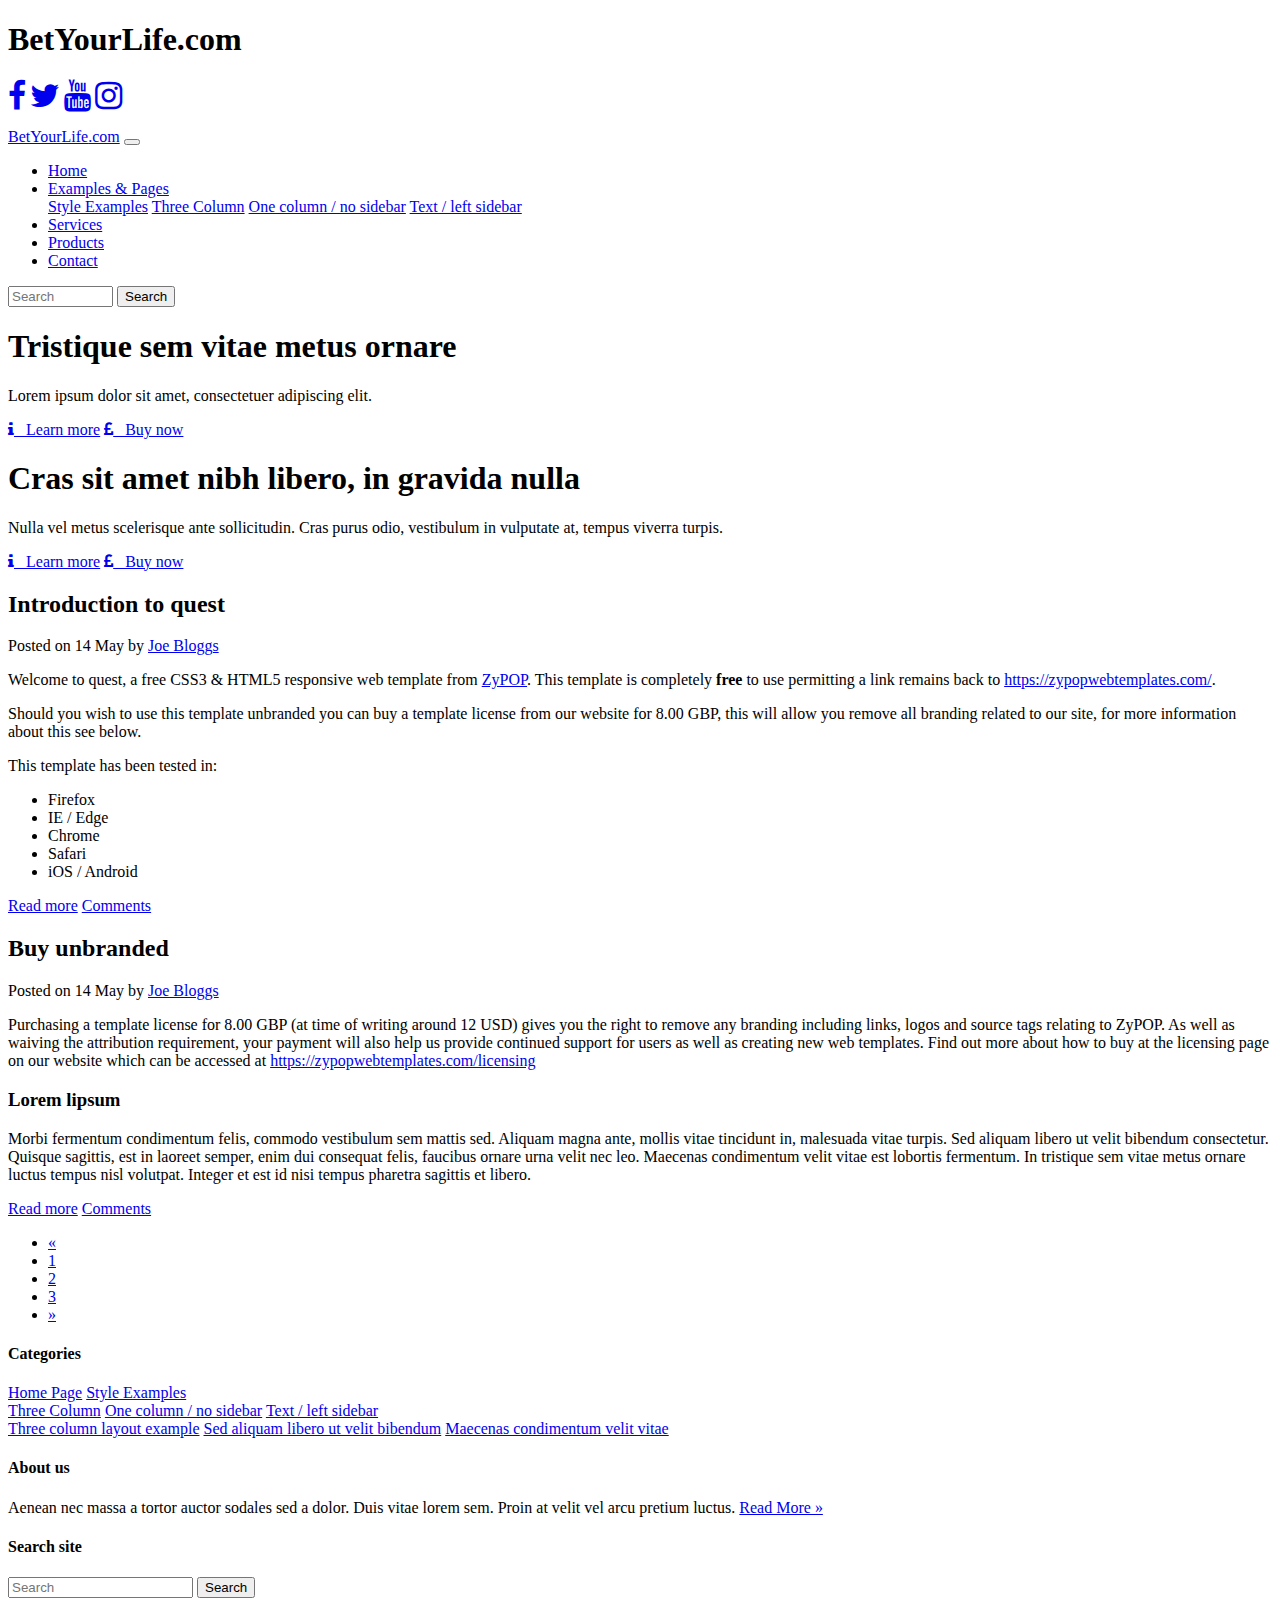
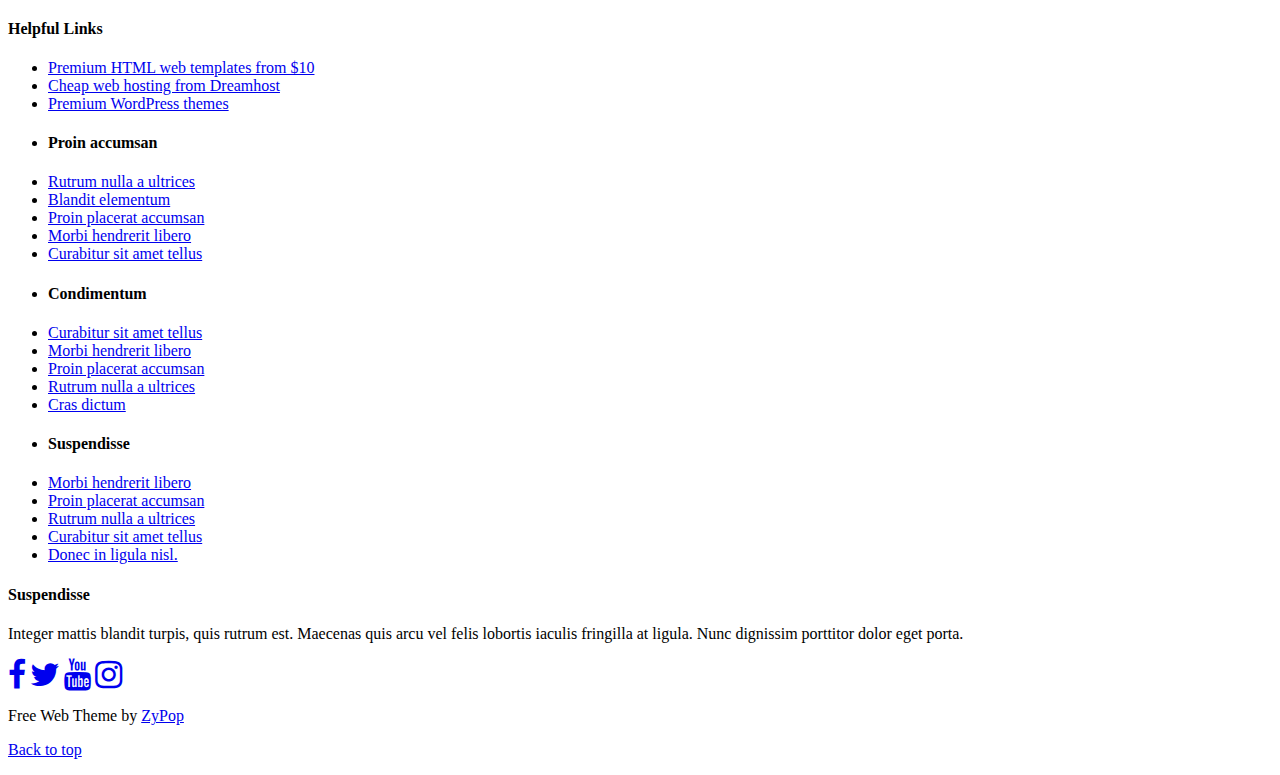
<file: final_project/src/main/resources/templates/layout/index.html>
<!doctype html>
<html xmlns:th="http://www.thymeleaf.org"
	xmlns:layout="http://www.ultraq.net.nz/web/thymeleaf/layout">

	<head>
        <title>MyCompany - ZyPop Web Templates</title>

        <meta charset="utf-8">
        <meta name="viewport" content="width=device-width, initial-scale=1, shrink-to-fit=no">


        <!-- Main CSS --> 
        <link rel="stylesheet" th:href="@{/mainLayout/css/style.css}">

        <!-- Font Awesome -->
        <link href="https://maxcdn.bootstrapcdn.com/font-awesome/4.7.0/css/font-awesome.min.css" rel="stylesheet">
    </head>
  
    <body>

        <div class="container body-wrap">
            <!-- Header -->
            <div class="header-wrap d-none d-md-block">
                <div class="container">
                    <div class="row">

                        <!-- Left header box -->
                        <header class="col-6 text-left">
                            <h1><span>BetYourLife</span>.com</h1>
                        </header>

                        <!-- Right header box -->
                        <div class="col-6 text-right">               
                            <p class="header-social-icons social-icons">
                                <a href="#"><i class="fa fa-facebook fa-2x"></i></a>
                                <a href="#"><i class="fa fa-twitter fa-2x"></i></a>
                                <a href="#"><i class="fa fa-youtube fa-2x"></i></a>
                                <a href="#"><i class="fa fa-instagram fa-2x"></i></a>
                            </p>
                        </div>
                    </div>
                </div>
            </div>


            <!-- Main navigation -->
            <nav class="navbar navbar-expand-md navbar-dark">
                <div class="container">

                    <!-- Company name shown on mobile -->
                    <a class="navbar-brand d-md-none d-lg-none d-xl-none" href="#"><span>BetYourLife</span>.com</a>

                    <!-- Mobile menu toggle -->
                    <button class="navbar-toggler" type="button" data-toggle="collapse" data-target="#mainNavbar" aria-controls="mainNavbar" aria-expanded="false" aria-label="Toggle navigation">
                        <span class="navbar-toggler-icon"></span>
                    </button>

                    <!-- Main navigation items -->
                    <div class="collapse navbar-collapse" id="mainNavbar">
                        <ul class="navbar-nav mr-auto">
                            <li class="nav-item active">
                                    <a class="nav-link" href="index.html">Home <span class="sr-only">(current)</span></a>
                            </li>

                            <li class="nav-item dropdown">
                                        <a class="nav-link dropdown-toggle" data-toggle="dropdown" href="#" role="button" aria-haspopup="true" aria-expanded="false">Examples &amp; Pages</a>
                                        <div class="dropdown-menu navbar-dark bg-primary">
                                              <a class="dropdown-item" href="examples.html">Style Examples</a>
                                              <a class="dropdown-item" href="three-column.html">Three Column</a>
                                              <a class="dropdown-item" href="one-column.html">One column / no sidebar</a>
                                              <a class="dropdown-item"  href="text.html">Text / left sidebar</a>
                                        </div>
                            </li>


                            <li class="nav-item">
                                    <a class="nav-link" href="#">Services</a>
                            </li>

                            <li class="nav-item">
                                    <a class="nav-link" href="#">Products</a>
                            </li>

                            <li class="nav-item">
                                    <a class="nav-link" href="#">Contact</a>
                            </li>
                        </ul>

                        <form class="form-inline header-search-form my-2 my-lg-0">
                            <input class="form-control mr-sm-2" type="text" size="10"  placeholder="Search" aria-label="Search">
                            <button class="btn btn-primary my-2 my-sm-0" type="submit">Search</button>
                        </form>

                    </div>



                </div>
            </nav>


            <!-- Jumbtron / Slider -->
            <div class="jumbotron-wrap">
                <div class="container">
                    <div id="mainCarousel" class="carousel slide" data-ride="carousel">
                        <div class="carousel-inner">
                            <div class="carousel-item active">
                                <div class="jumbotron" th:style="'background-position: center; background-repeat:no-repeat; background-image:url(' + @{http://static.guim.co.uk/sys-images/Guardian/Pix/pictures/2014/4/11/1397210130748/Spring-Lamb.-Image-shot-2-011.jpg} + ');'">
                                    <h1 class="text-center">Tristique sem vitae metus ornare </h1>
                                    <p class="lead text-center">Lorem ipsum dolor sit amet, consectetuer adipiscing elit.</p>
                                    <p class="lead text-center">
                                            <a class="btn btn-primary btn-lg" href="#" role="button"><i class="fa fa-info"></i> &nbsp; Learn more</a>
                                        <a class="btn btn-secondary btn-lg" href="#" role="button"><i class="fa fa-gbp"></i> &nbsp; Buy now</a>
                                    </p>
                                </div>

                            </div>

                            <div class="carousel-item">
                                <div class="jumbotron">
                                    <h1 class="text-center">Cras sit amet nibh libero, in gravida nulla</h1>
                                    <p class="lead text-center">Nulla vel metus scelerisque ante sollicitudin. Cras purus odio, vestibulum in vulputate at, tempus viverra turpis.</p>
                                    <p class="lead text-center">
                                            <a class="btn btn-outline-primary btn-lg" href="#" role="button"><i class="fa fa-info"></i> &nbsp; Learn more</a>
                                        <a class="btn btn-outline-secondary btn-lg" href="#" role="button"><i class="fa fa-gbp"></i> &nbsp; Buy now</a>
                                    </p>
                                </div>

                            </div>
                        </div>

                        <a class="carousel-control-prev" href="#mainCarousel" role="button" data-slide="prev">
                                <span class="carousel-control-prev-icon" aria-hidden="true"></span>
                                <span class="sr-only">Previous</span>
                        </a>
                        <a class="carousel-control-next" href="#mainCarousel" role="button" data-slide="next">
                                <span class="carousel-control-next-icon" aria-hidden="true"></span>
                            <span class="sr-only">Next</span>
                        </a>
                    </div>
                </div>
            </div>

            <!-- Main content area -->
            <main class="container">
                <div class="row">

                    <!-- Main content -->
                    <div class="col-md-8">
                        <article>
                            <h2 class="article-title">Introduction to quest</h2>

                            <p class="article-meta">Posted on <time datetime="2017-05-14">14 May</time> by <a href="#" rel="author">Joe Bloggs</a></p>

                            <p>Welcome to quest, a free CSS3 &amp; HTML5 responsive web template from <a href="https://zypopwebtemplates.com/" title="ZyPOP">ZyPOP</a>. This template is completely <strong>free</strong> to use permitting a link remains back to  <a href="https://zypopwebtemplates.com/" title="ZyPOP">https://zypopwebtemplates.com/</a>.</p>

                            <p> Should you wish to use this template unbranded you can buy a template license from our website for 8.00 GBP, this will allow you remove all branding related to our site, for more information about this see below.</p>	

                            <p>This template has been tested in:</p>

                            <ul>
                                <li>Firefox</li>
                                <li>IE / Edge</li>
                                <li>Chrome</li>
                                <li>Safari</li>
                                <li>iOS / Android</li>
                            </ul>

                            <a href="#" class="btn btn-primary">Read more</a>
                            <a href="#" class="btn btn-secondary">Comments</a>

                        </article>

                        <article>

                            <h2 class="article-title">Buy unbranded</h2>
                            <p class="article-meta">Posted on <time datetime="2013-05-14">14 May</time> by <a href="#" rel="author">Joe Bloggs</a></p>

                            <p>Purchasing a template license for 8.00 GBP (at time of writing around 12 USD) gives you the right to remove any branding including links, logos and source tags relating to ZyPOP. As well as waiving the attribution requirement, your payment will also help us provide continued support for users as well as creating new web templates. Find out more about how to buy at the licensing page on our website which can be accessed at <a href="https://zypopwebtemplates.com/licensing" title="template license">https://zypopwebtemplates.com/licensing</a></p>

                            <h3>Lorem lipsum</h3>

                            <p>Morbi fermentum condimentum felis, commodo vestibulum sem mattis sed. Aliquam magna ante, mollis vitae tincidunt in, malesuada vitae turpis. Sed aliquam libero ut velit bibendum consectetur. Quisque sagittis, est in laoreet semper, enim dui consequat felis, faucibus ornare urna velit nec leo. Maecenas condimentum velit vitae est lobortis fermentum. In tristique sem vitae metus ornare luctus tempus nisl volutpat. Integer et est id nisi tempus pharetra sagittis et libero.</p>

                            <a href="#" class="btn btn-primary">Read more</a>
                            <a href="#" class="btn btn-secondary">Comments</a>
                        </article>


                        <!-- Example pagination Bootstrap component -->
                        <nav>
                            <ul class="pagination">
                                    <li class="page-item">
                                        <a class="page-link" href="#" aria-label="Previous">
                                            <span aria-hidden="true">&laquo;</span>
                                            <span class="sr-only">Previous</span>
                                        </a>
                                    </li>
                                    <li class="page-item"><a class="page-link" href="#">1</a></li>
                                    <li class="page-item active"><a class="page-link" href="#">2</a></li>
                                    <li class="page-item"><a class="page-link" href="#">3</a></li>
                                    <li class="page-item">
                                        <a class="page-link" href="#" aria-label="Next">
                                            <span aria-hidden="true">&raquo;</span>
                                            <span class="sr-only">Next</span>
                                        </a>
                                    </li>
                            </ul>
                        </nav>
                    </div>


                    <!-- Sidebar -->
                    <aside class="col-md-4">
                        <div class="sidebar-box">
                            <h4>Categories</h4>
                            <div class="list-group list-group-root">
                                <a class="list-group-item active" href="index.html">Home Page</a>
                                <a class="list-group-item" href="examples.html">Style Examples</a>
                                <div class="list-group">
                                    <a class="list-group-item" href="three-column.html">Three Column</a>
                                    <a class="list-group-item" href="one-column.html">One column / no sidebar</a>
                                    <a class="list-group-item" href="text.html">Text / left sidebar</a>	
                                </div>
                                <a class="list-group-item" href="three-column.html">Three column layout example</a>
                                <a class="list-group-item" href="#">Sed aliquam libero ut velit bibendum</a>
                                <a class="list-group-item" href="#">Maecenas condimentum velit vitae</a>
                            </div>
                        </div>

                        <div class="sidebar-box sidebar-box-bg">
                            <h4>About us</h4>
                            <p>Aenean nec massa a tortor auctor sodales sed a dolor. Duis vitae lorem sem. Proin at velit vel arcu pretium luctus. <a href="#" class="readmore">Read More &raquo;</a></p>    
                        </div>

                        <div class="sidebar-box">
                            <h4>Search site</h4>
                            <form class="form-inline my-2 my-lg-0">
                                <input class="form-control mr-sm-2" type="text"  placeholder="Search" aria-label="Search">
                                <button class="btn btn-secondary my-2 my-sm-0" type="submit">Search</button>
                            </form>
                        </div>

                        <div class="sidebar-box">
                            <h4>Helpful Links</h4>
                            <ul>
                                <li><a href="http://www.themeforest.net/?ref=spykawg" title="premium templates">Premium HTML web templates from $10</a></li>
                                <li><a href="http://www.dreamhost.com/r.cgi?259541" title="web hosting">Cheap web hosting from Dreamhost</a></li>
                                <li><a href="http://tuxthemes.com" title="Tux Themes">Premium WordPress themes</a></li>
                            </ul>
                        </div>
                    </aside> 


                </div> 
            </main>


            <!-- Footer -->
            <footer class="footer">
                <div class="footer-lists">
                    <div class="container">
                        <div class="row">
                            <div class="col-sm">
                                <ul>
                                    <li><h4>Proin accumsan</h4></li>
                                    <li><a href="#">Rutrum nulla a ultrices</a></li>
                                    <li><a href="#">Blandit elementum</a></li>
                                    <li><a href="#">Proin placerat accumsan</a></li>
                                    <li><a href="#">Morbi hendrerit libero </a></li>
                                    <li><a href="#">Curabitur sit amet tellus</a></li>
                                </ul>
                            </div>
                            <div class="col-sm">
                                <ul>
                                    <li><h4>Condimentum</h4></li>
                                    <li><a href="#">Curabitur sit amet tellus</a></li>
                                    <li><a href="#">Morbi hendrerit libero </a></li>
                                    <li><a href="#">Proin placerat accumsan</a></li>
                                    <li><a href="#">Rutrum nulla a ultrices</a></li>
                                    <li><a href="#">Cras dictum</a></li>
                                </ul>
                            </div>   
                            <div class="col-sm">
                                <ul>
                                    <li><h4>Suspendisse</h4></li>
                                    <li><a href="#">Morbi hendrerit libero </a></li>
                                    <li><a href="#">Proin placerat accumsan</a></li>
                                    <li><a href="#">Rutrum nulla a ultrices</a></li>
                                    <li><a href="#">Curabitur sit amet tellus</a></li>
                                    <li><a href="#">Donec in ligula nisl.</a></li>
                                </ul>
                            </div>
                            <div class="col-sm">
                                <h4>Suspendisse</h4>
                                <p>Integer mattis blandit turpis, quis rutrum est. Maecenas quis arcu vel felis lobortis iaculis fringilla at ligula. Nunc dignissim porttitor dolor eget porta.</p>

                                <p class="social-icons">
                                    <a href="#"><i class="fa fa-facebook fa-2x"></i></a>
                                    <a href="#"><i class="fa fa-twitter fa-2x"></i></a>
                                    <a href="#"><i class="fa fa-youtube fa-2x"></i></a>
                                    <a href="#"><i class="fa fa-instagram fa-2x"></i></a>
                                </p>
                            </div>
                        </div>
                    </div>
                </div>


                <div class="footer-bottom">
                        <p class="text-center">Free Web Theme by <a href="https://zypopwebtemplates.com/">ZyPop</a></p>
                        <p class="text-center"><a href="#">Back to top</a></p>
                </div>

            </footer>
        </div>


        <!-- Bootcamp JavaScript -->
        <!-- jQuery first, then Popper.js, then Bootstrap JS -->
        <script src="https://code.jquery.com/jquery-3.2.1.slim.min.js" integrity="sha384-KJ3o2DKtIkvYIK3UENzmM7KCkRr/rE9/Qpg6aAZGJwFDMVNA/GpGFF93hXpG5KkN" crossorigin="anonymous"></script>
        <script src="https://cdnjs.cloudflare.com/ajax/libs/popper.js/1.12.3/umd/popper.min.js" integrity="sha384-vFJXuSJphROIrBnz7yo7oB41mKfc8JzQZiCq4NCceLEaO4IHwicKwpJf9c9IpFgh" crossorigin="anonymous"></script>
        <script src="https://maxcdn.bootstrapcdn.com/bootstrap/4.0.0-beta.2/js/bootstrap.min.js" integrity="sha384-alpBpkh1PFOepccYVYDB4do5UnbKysX5WZXm3XxPqe5iKTfUKjNkCk9SaVuEZflJ" crossorigin="anonymous"></script>

    </body>
</html>
</file>
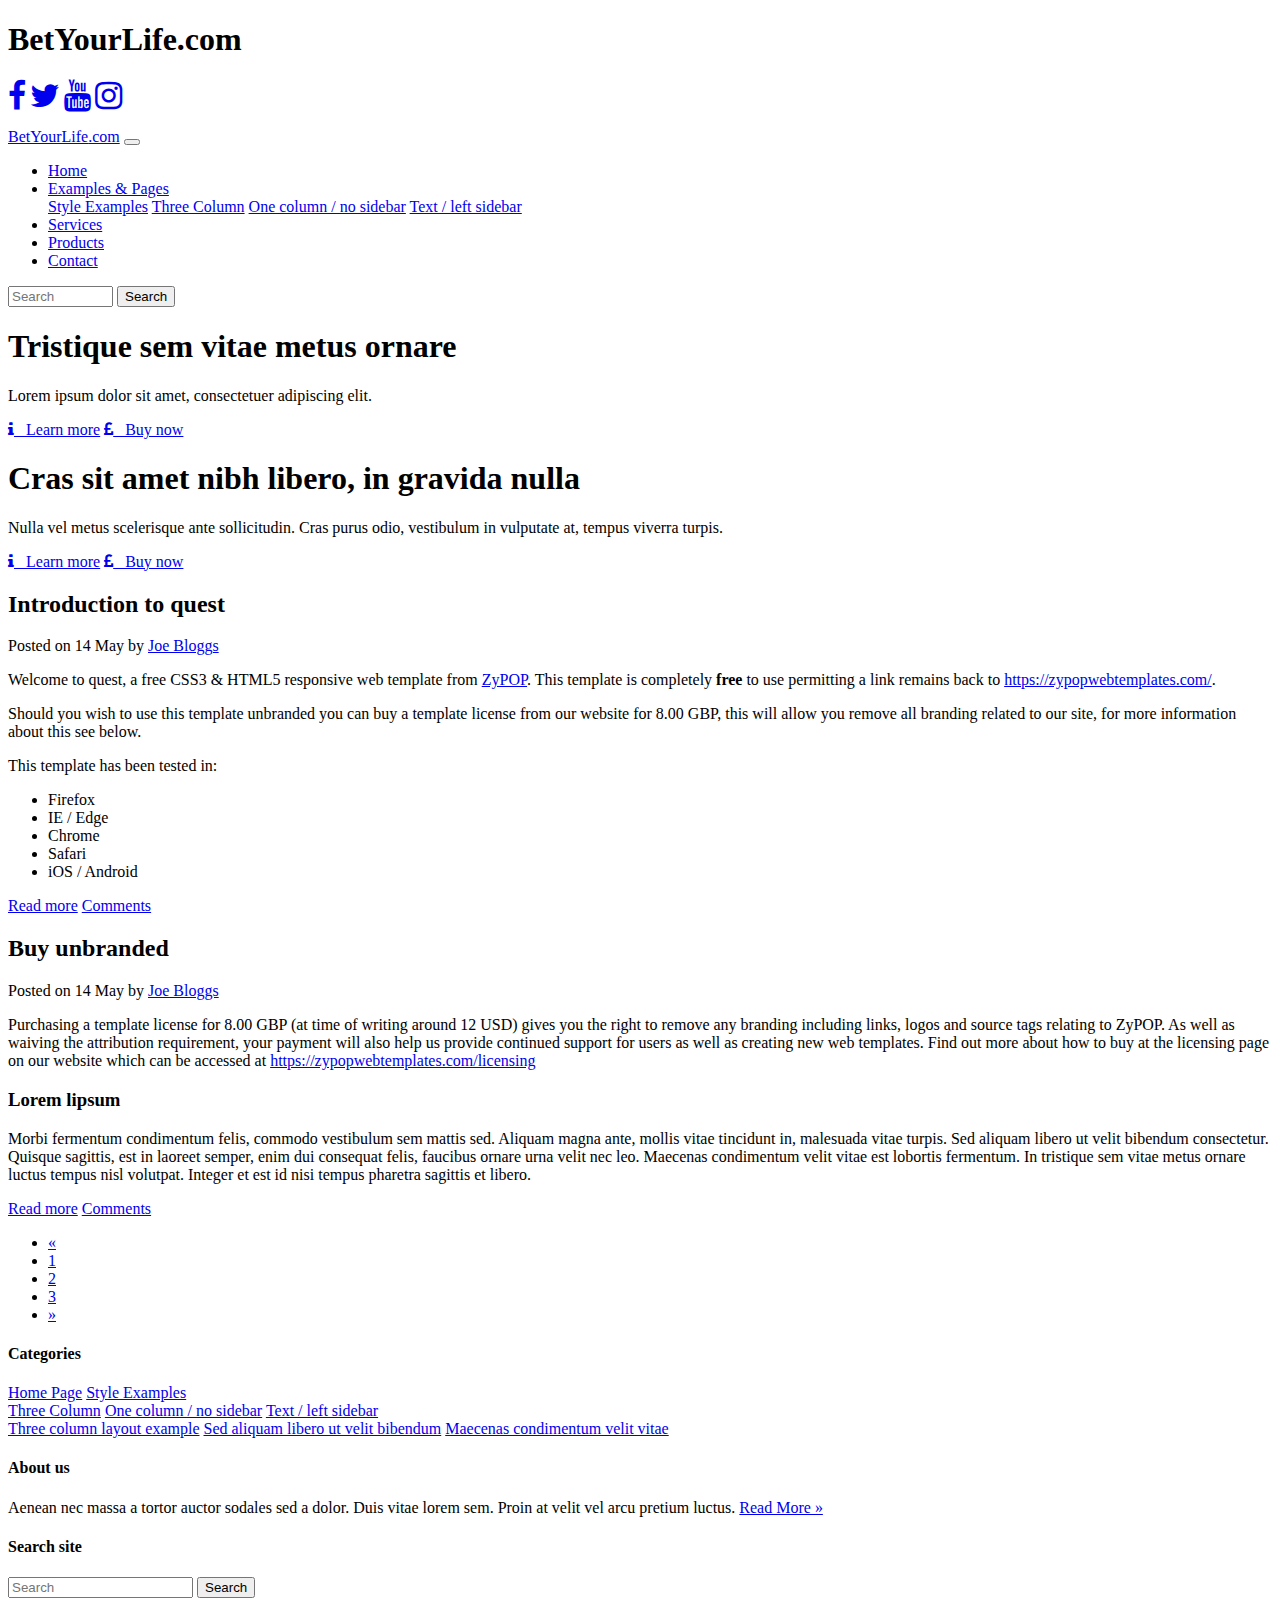
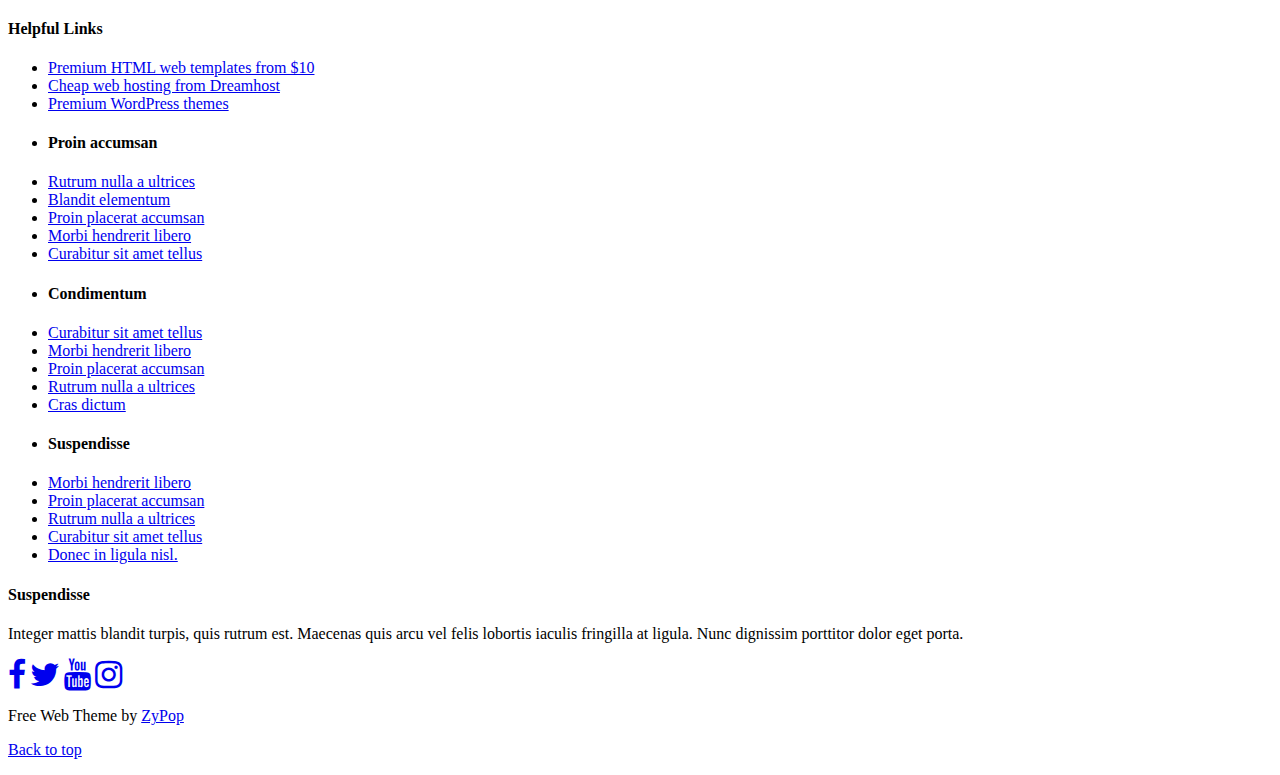
<file: final_project/src/main/resources/templates/user/index.html>
<!doctype html>
<html xmlns:th="http://www.thymeleaf.org"
	xmlns:layout="http://www.ultraq.net.nz/web/thymeleaf/layout">

	<head>
        <title>MyCompany - ZyPop Web Templates</title>

        <meta charset="utf-8">
        <meta name="viewport" content="width=device-width, initial-scale=1, shrink-to-fit=no">


        <!-- Main CSS --> 
        <link rel="stylesheet" th:href="@{/mainLayout/css/style.css}">


        <!-- Font Awesome -->
        <link href="https://maxcdn.bootstrapcdn.com/font-awesome/4.7.0/css/font-awesome.min.css" rel="stylesheet">
    </head>
  
    <body>

        <div class="container body-wrap">
            <!-- Header -->
            <div class="header-wrap d-none d-md-block">
                <div class="container">
                    <div class="row">

                        <!-- Left header box -->
                        <header class="col-6 text-left">
                            <h1><span>BetYourLife</span>.com</h1>
                        </header>

                        <!-- Right header box -->
                        <div class="col-6 text-right">               
                            <p class="header-social-icons social-icons">
                                <a href="#"><i class="fa fa-facebook fa-2x"></i></a>
                                <a href="#"><i class="fa fa-twitter fa-2x"></i></a>
                                <a href="#"><i class="fa fa-youtube fa-2x"></i></a>
                                <a href="#"><i class="fa fa-instagram fa-2x"></i></a>
                            </p>
                        </div>
                    </div>
                </div>
            </div>


            <!-- Main navigation -->
            <nav class="navbar navbar-expand-md navbar-dark">
                <div class="container">

                    <!-- Company name shown on mobile -->
                    <a class="navbar-brand d-md-none d-lg-none d-xl-none" href="#"><span>BetYourLife</span>.com</a>

                    <!-- Mobile menu toggle -->
                    <button class="navbar-toggler" type="button" data-toggle="collapse" data-target="#mainNavbar" aria-controls="mainNavbar" aria-expanded="false" aria-label="Toggle navigation">
                        <span class="navbar-toggler-icon"></span>
                    </button>

                    <!-- Main navigation items -->
                    <div class="collapse navbar-collapse" id="mainNavbar">
                        <ul class="navbar-nav mr-auto">
                            <li class="nav-item active">
                                    <a class="nav-link" href="index.html">Home <span class="sr-only">(current)</span></a>
                            </li>

                            <li class="nav-item dropdown">
                                        <a class="nav-link dropdown-toggle" data-toggle="dropdown" href="#" role="button" aria-haspopup="true" aria-expanded="false">Examples &amp; Pages</a>
                                        <div class="dropdown-menu navbar-dark bg-primary">
                                              <a class="dropdown-item" href="examples.html">Style Examples</a>
                                              <a class="dropdown-item" href="three-column.html">Three Column</a>
                                              <a class="dropdown-item" href="one-column.html">One column / no sidebar</a>
                                              <a class="dropdown-item"  href="text.html">Text / left sidebar</a>
                                        </div>
                            </li>


                            <li class="nav-item">
                                    <a class="nav-link" href="#">Services</a>
                            </li>

                            <li class="nav-item">
                                    <a class="nav-link" href="#">Products</a>
                            </li>

                            <li class="nav-item">
                                    <a class="nav-link" href="#">Contact</a>
                            </li>
                        </ul>

                        <form class="form-inline header-search-form my-2 my-lg-0">
                            <input class="form-control mr-sm-2" type="text" size="10"  placeholder="Search" aria-label="Search">
                            <button class="btn btn-primary my-2 my-sm-0" type="submit">Search</button>
                        </form>

                    </div>



                </div>
            </nav>


            <!-- Jumbtron / Slider -->
            <div class="jumbotron-wrap">
                <div class="container">
                    <div id="mainCarousel" class="carousel slide" data-ride="carousel">
                        <div class="carousel-inner">
                            <div class="carousel-item active">
                                <div class="jumbotron" th:style="'background-position: center; background-repeat:no-repeat; background-image:url(' + @{http://static.guim.co.uk/sys-images/Guardian/Pix/pictures/2014/4/11/1397210130748/Spring-Lamb.-Image-shot-2-011.jpg} + ');'">
                                    <h1 class="text-center">Tristique sem vitae metus ornare </h1>
                                    <p class="lead text-center">Lorem ipsum dolor sit amet, consectetuer adipiscing elit.</p>
                                    <p class="lead text-center">
                                            <a class="btn btn-primary btn-lg" href="#" role="button"><i class="fa fa-info"></i> &nbsp; Learn more</a>
                                        <a class="btn btn-secondary btn-lg" href="#" role="button"><i class="fa fa-gbp"></i> &nbsp; Buy now</a>
                                    </p>
                                </div>

                            </div>

                            <div class="carousel-item">
                                <div class="jumbotron">
                                    <h1 class="text-center">Cras sit amet nibh libero, in gravida nulla</h1>
                                    <p class="lead text-center">Nulla vel metus scelerisque ante sollicitudin. Cras purus odio, vestibulum in vulputate at, tempus viverra turpis.</p>
                                    <p class="lead text-center">
                                            <a class="btn btn-outline-primary btn-lg" href="#" role="button"><i class="fa fa-info"></i> &nbsp; Learn more</a>
                                        <a class="btn btn-outline-secondary btn-lg" href="#" role="button"><i class="fa fa-gbp"></i> &nbsp; Buy now</a>
                                    </p>
                                </div>

                            </div>
                        </div>

                        <a class="carousel-control-prev" href="#mainCarousel" role="button" data-slide="prev">
                                <span class="carousel-control-prev-icon" aria-hidden="true"></span>
                                <span class="sr-only">Previous</span>
                        </a>
                        <a class="carousel-control-next" href="#mainCarousel" role="button" data-slide="next">
                                <span class="carousel-control-next-icon" aria-hidden="true"></span>
                            <span class="sr-only">Next</span>
                        </a>
                    </div>
                </div>
            </div>

            <!-- Main content area -->
            <main class="container">
                <div class="row">

                    <!-- Main content -->
                    <div class="col-md-8">
                        <article>
                            <h2 class="article-title">Introduction to quest</h2>

                            <p class="article-meta">Posted on <time datetime="2017-05-14">14 May</time> by <a href="#" rel="author">Joe Bloggs</a></p>

                            <p>Welcome to quest, a free CSS3 &amp; HTML5 responsive web template from <a href="https://zypopwebtemplates.com/" title="ZyPOP">ZyPOP</a>. This template is completely <strong>free</strong> to use permitting a link remains back to  <a href="https://zypopwebtemplates.com/" title="ZyPOP">https://zypopwebtemplates.com/</a>.</p>

                            <p> Should you wish to use this template unbranded you can buy a template license from our website for 8.00 GBP, this will allow you remove all branding related to our site, for more information about this see below.</p>	

                            <p>This template has been tested in:</p>

                            <ul>
                                <li>Firefox</li>
                                <li>IE / Edge</li>
                                <li>Chrome</li>
                                <li>Safari</li>
                                <li>iOS / Android</li>
                            </ul>

                            <a href="#" class="btn btn-primary">Read more</a>
                            <a href="#" class="btn btn-secondary">Comments</a>

                        </article>

                        <article>

                            <h2 class="article-title">Buy unbranded</h2>
                            <p class="article-meta">Posted on <time datetime="2013-05-14">14 May</time> by <a href="#" rel="author">Joe Bloggs</a></p>

                            <p>Purchasing a template license for 8.00 GBP (at time of writing around 12 USD) gives you the right to remove any branding including links, logos and source tags relating to ZyPOP. As well as waiving the attribution requirement, your payment will also help us provide continued support for users as well as creating new web templates. Find out more about how to buy at the licensing page on our website which can be accessed at <a href="https://zypopwebtemplates.com/licensing" title="template license">https://zypopwebtemplates.com/licensing</a></p>

                            <h3>Lorem lipsum</h3>

                            <p>Morbi fermentum condimentum felis, commodo vestibulum sem mattis sed. Aliquam magna ante, mollis vitae tincidunt in, malesuada vitae turpis. Sed aliquam libero ut velit bibendum consectetur. Quisque sagittis, est in laoreet semper, enim dui consequat felis, faucibus ornare urna velit nec leo. Maecenas condimentum velit vitae est lobortis fermentum. In tristique sem vitae metus ornare luctus tempus nisl volutpat. Integer et est id nisi tempus pharetra sagittis et libero.</p>

                            <a href="#" class="btn btn-primary">Read more</a>
                            <a href="#" class="btn btn-secondary">Comments</a>
                        </article>


                        <!-- Example pagination Bootstrap component -->
                        <nav>
                            <ul class="pagination">
                                    <li class="page-item">
                                        <a class="page-link" href="#" aria-label="Previous">
                                            <span aria-hidden="true">&laquo;</span>
                                            <span class="sr-only">Previous</span>
                                        </a>
                                    </li>
                                    <li class="page-item"><a class="page-link" href="#">1</a></li>
                                    <li class="page-item active"><a class="page-link" href="#">2</a></li>
                                    <li class="page-item"><a class="page-link" href="#">3</a></li>
                                    <li class="page-item">
                                        <a class="page-link" href="#" aria-label="Next">
                                            <span aria-hidden="true">&raquo;</span>
                                            <span class="sr-only">Next</span>
                                        </a>
                                    </li>
                            </ul>
                        </nav>
                    </div>


                    <!-- Sidebar -->
                    <aside class="col-md-4">
                        <div class="sidebar-box">
                            <h4>Categories</h4>
                            <div class="list-group list-group-root">
                                <a class="list-group-item active" href="index.html">Home Page</a>
                                <a class="list-group-item" href="examples.html">Style Examples</a>
                                <div class="list-group">
                                    <a class="list-group-item" href="three-column.html">Three Column</a>
                                    <a class="list-group-item" href="one-column.html">One column / no sidebar</a>
                                    <a class="list-group-item" href="text.html">Text / left sidebar</a>	
                                </div>
                                <a class="list-group-item" href="three-column.html">Three column layout example</a>
                                <a class="list-group-item" href="#">Sed aliquam libero ut velit bibendum</a>
                                <a class="list-group-item" href="#">Maecenas condimentum velit vitae</a>
                            </div>
                        </div>

                        <div class="sidebar-box sidebar-box-bg">
                            <h4>About us</h4>
                            <p>Aenean nec massa a tortor auctor sodales sed a dolor. Duis vitae lorem sem. Proin at velit vel arcu pretium luctus. <a href="#" class="readmore">Read More &raquo;</a></p>    
                        </div>

                        <div class="sidebar-box">
                            <h4>Search site</h4>
                            <form class="form-inline my-2 my-lg-0">
                                <input class="form-control mr-sm-2" type="text"  placeholder="Search" aria-label="Search">
                                <button class="btn btn-secondary my-2 my-sm-0" type="submit">Search</button>
                            </form>
                        </div>

                        <div class="sidebar-box">
                            <h4>Helpful Links</h4>
                            <ul>
                                <li><a href="http://www.themeforest.net/?ref=spykawg" title="premium templates">Premium HTML web templates from $10</a></li>
                                <li><a href="http://www.dreamhost.com/r.cgi?259541" title="web hosting">Cheap web hosting from Dreamhost</a></li>
                                <li><a href="http://tuxthemes.com" title="Tux Themes">Premium WordPress themes</a></li>
                            </ul>
                        </div>
                    </aside> 


                </div> 
            </main>


            <!-- Footer -->
            <footer class="footer">
                <div class="footer-lists">
                    <div class="container">
                        <div class="row">
                            <div class="col-sm">
                                <ul>
                                    <li><h4>Proin accumsan</h4></li>
                                    <li><a href="#">Rutrum nulla a ultrices</a></li>
                                    <li><a href="#">Blandit elementum</a></li>
                                    <li><a href="#">Proin placerat accumsan</a></li>
                                    <li><a href="#">Morbi hendrerit libero </a></li>
                                    <li><a href="#">Curabitur sit amet tellus</a></li>
                                </ul>
                            </div>
                            <div class="col-sm">
                                <ul>
                                    <li><h4>Condimentum</h4></li>
                                    <li><a href="#">Curabitur sit amet tellus</a></li>
                                    <li><a href="#">Morbi hendrerit libero </a></li>
                                    <li><a href="#">Proin placerat accumsan</a></li>
                                    <li><a href="#">Rutrum nulla a ultrices</a></li>
                                    <li><a href="#">Cras dictum</a></li>
                                </ul>
                            </div>   
                            <div class="col-sm">
                                <ul>
                                    <li><h4>Suspendisse</h4></li>
                                    <li><a href="#">Morbi hendrerit libero </a></li>
                                    <li><a href="#">Proin placerat accumsan</a></li>
                                    <li><a href="#">Rutrum nulla a ultrices</a></li>
                                    <li><a href="#">Curabitur sit amet tellus</a></li>
                                    <li><a href="#">Donec in ligula nisl.</a></li>
                                </ul>
                            </div>
                            <div class="col-sm">
                                <h4>Suspendisse</h4>
                                <p>Integer mattis blandit turpis, quis rutrum est. Maecenas quis arcu vel felis lobortis iaculis fringilla at ligula. Nunc dignissim porttitor dolor eget porta.</p>

                                <p class="social-icons">
                                    <a href="#"><i class="fa fa-facebook fa-2x"></i></a>
                                    <a href="#"><i class="fa fa-twitter fa-2x"></i></a>
                                    <a href="#"><i class="fa fa-youtube fa-2x"></i></a>
                                    <a href="#"><i class="fa fa-instagram fa-2x"></i></a>
                                </p>
                            </div>
                        </div>
                    </div>
                </div>


                <div class="footer-bottom">
                        <p class="text-center">Free Web Theme by <a href="https://zypopwebtemplates.com/">ZyPop</a></p>
                        <p class="text-center"><a href="#">Back to top</a></p>
                </div>

            </footer>
        </div>


        <!-- Bootcamp JavaScript -->
        <!-- jQuery first, then Popper.js, then Bootstrap JS -->
        <script src="https://code.jquery.com/jquery-3.2.1.slim.min.js" integrity="sha384-KJ3o2DKtIkvYIK3UENzmM7KCkRr/rE9/Qpg6aAZGJwFDMVNA/GpGFF93hXpG5KkN" crossorigin="anonymous"></script>
        <script src="https://cdnjs.cloudflare.com/ajax/libs/popper.js/1.12.3/umd/popper.min.js" integrity="sha384-vFJXuSJphROIrBnz7yo7oB41mKfc8JzQZiCq4NCceLEaO4IHwicKwpJf9c9IpFgh" crossorigin="anonymous"></script>
        <script src="https://maxcdn.bootstrapcdn.com/bootstrap/4.0.0-beta.2/js/bootstrap.min.js" integrity="sha384-alpBpkh1PFOepccYVYDB4do5UnbKysX5WZXm3XxPqe5iKTfUKjNkCk9SaVuEZflJ" crossorigin="anonymous"></script>

    </body>
</html>
</file>
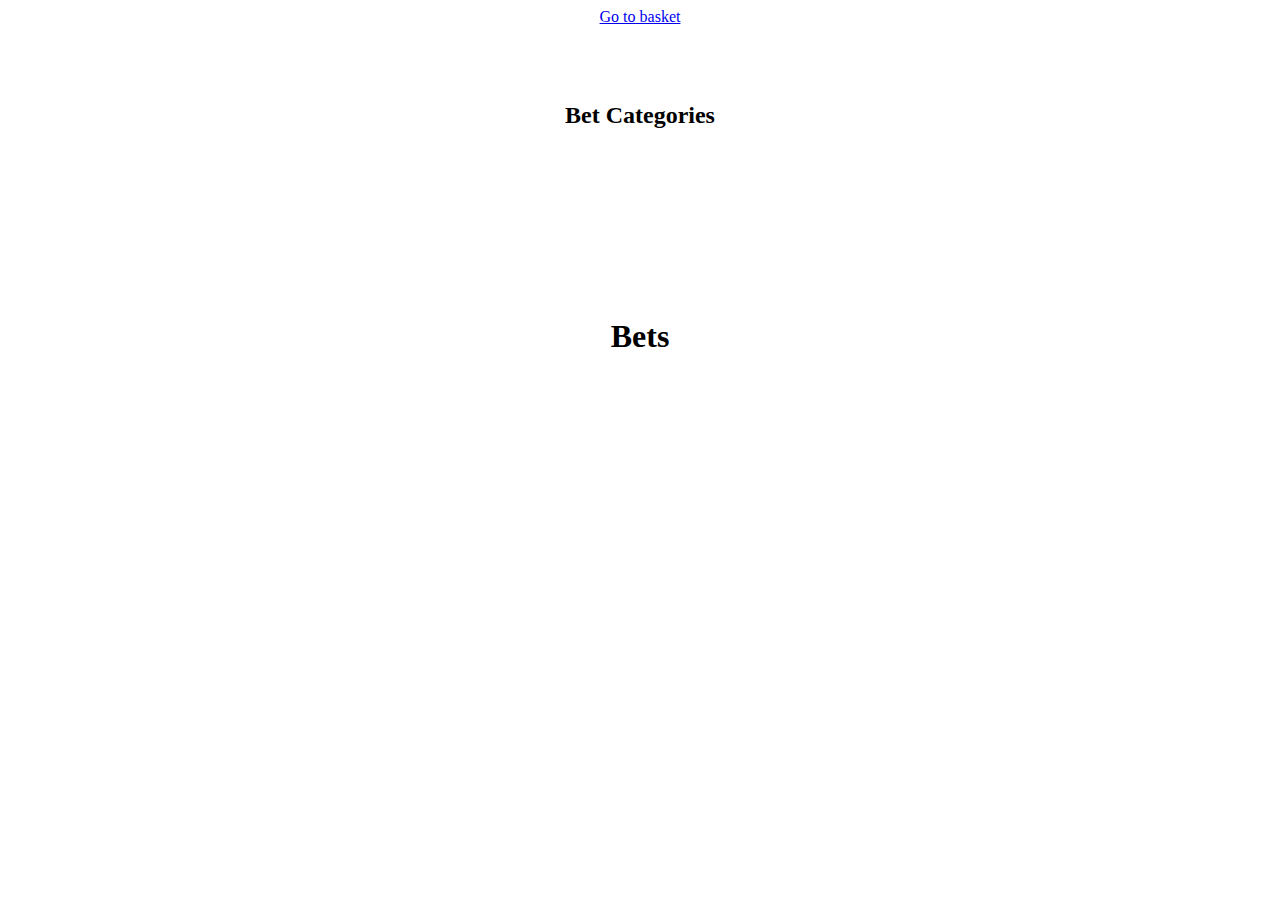
<file: final_project/src/main/resources/templates/bets/bets.html>
<!DOCTYPE html>
<html xmlns:th="http://www.thymeleaf.org"
	xmlns:layout="http://www.ultraq.net.nz/web/thymeleaf/layout"
	layout:decorator="user/text">
<head>
<meta charset="UTF-8">
<title>Insert title here</title>
</head>
<body>
	<section layout:fragment="basket" th:fragment="basket">
		<div style="text-align:center">
			<a href="/bets/basket" th:href="@{/bets/basket}" class="btn btn-large btn-success">Go to basket</a>
			<th:block th:each="basket1: ${basket}">
				<div
					style="width: 100%; text-align:center; color: white; padding: 10px; font-size: 1em;">
					<a th:text="${basket1.bet.match.teamHome.name} + ' x ' + ${basket1.bet.match.teamAway.name}"></a><br/>
					<a th:text="${basket1.bet.betSubCategory.description}"></a><br>
					<a th:text="'rate ' + ${basket1.bet.rate}"></a>



				</div>
			</th:block>

		</div>
	</section>
	<section layout:fragment="content">
		<div class=container>
			<h2 style="text-align: center">Bet Categories</h2>
			<div class="row">
				<div class="col-sm-3" style="font-size: 2em; color: white;">
					Match</div>
				<div style="font-size: 2em; color: white;" class="col-sm-3">
					Goals</div>
				<div style="font-size: 2em; color: white;" class="col-sm-3">
					Next</div>
				<div style="font-size: 2em; color: white;" class="col-sm-3">
					Next</div>
			</div>

			<div class="row">
				<div class="container">
					<h1 style="text-align: center">Bets</h1>
					<table class="table" style="color: white; font-size: 1em">
						<thead>
							<tr>
								<th>Team</th>
								<th>1</th>
								<th>x</th>
								<th>2</th>
							</tr>
						</thead>
						<tbody>
							<th:block th:each="paramon: ${betsCat.keySet()}">
								<tr>
									<td
										th:text="${paramon.teamHome.name} + ' x ' + ${paramon.teamAway.name}"></td>

									<td th:each="parasol: ${betsCat.get(paramon)}"><a
										th:href="@{/bets/basket/{id}(id=${parasol.id})}"
										th:if="${parasol.active == true}" th:text="${parasol.rate}"></a>
										<a th:unless="${parasol.active != false}"
										th:text="${parasol.rate}"></a></td>
								</tr>
							</th:block>
						</tbody>
					</table>

				</div>
			</div>
		</div>
	</section>
</body>
</html>
</file>
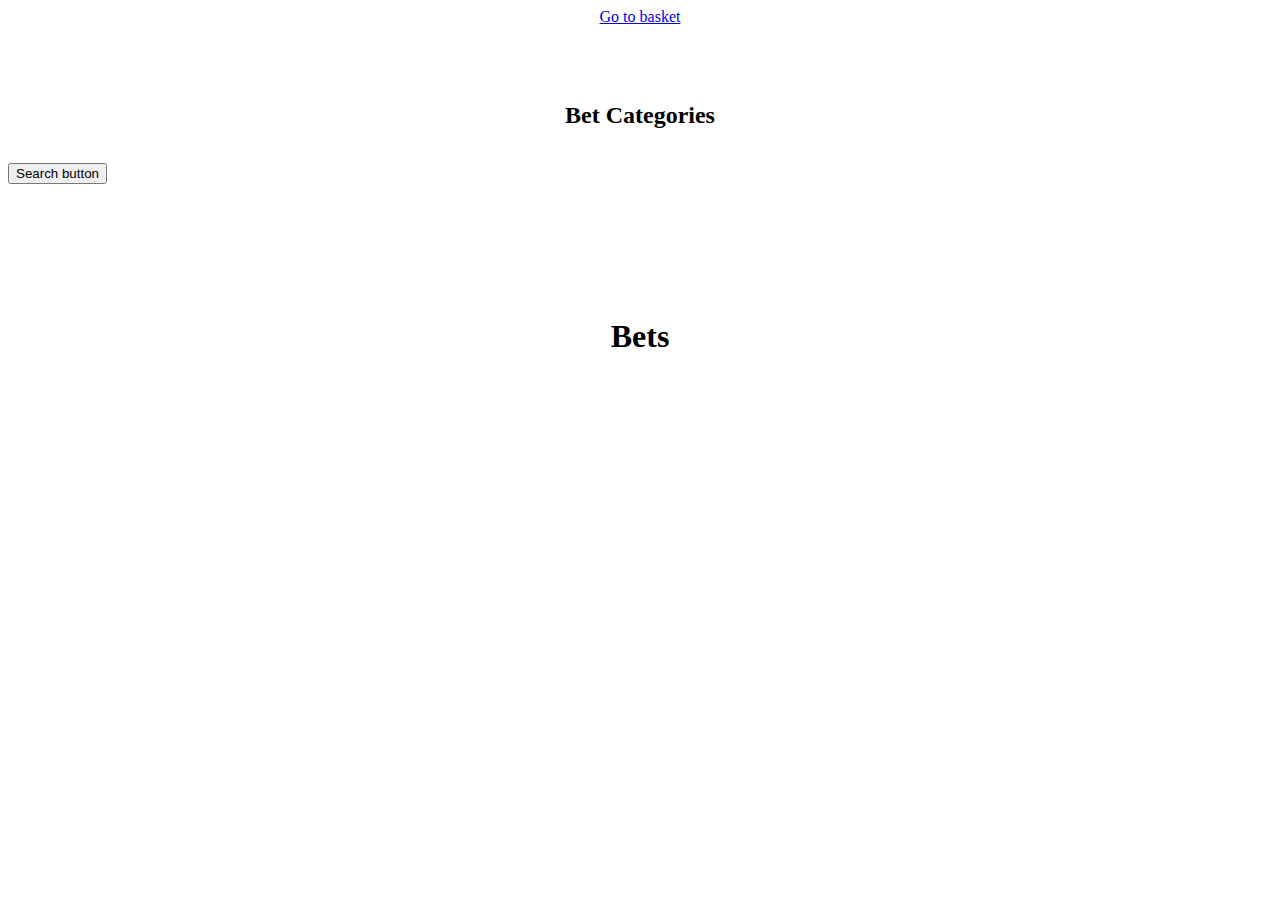
<file: final_project/src/main/resources/templates/main/bets.html>
<!DOCTYPE html>
<html xmlns:th="http://www.thymeleaf.org"
	xmlns:layout="http://www.ultraq.net.nz/web/thymeleaf/layout"
	layout:decorator="user/text">
<head>
<meta charset="UTF-8">
<title>Insert title here</title>
</head>
<body>
<script>
function retrieveGuests() {
    var url = '/bets/test';
    
    
    $("#resultsBlock").load(url);
}
</script>
	<section layout:fragment="basket" th:fragment="basket">
		<div id="resultsBlock" th:fragment="mybasket" style="text-align:center">
			<a href="/bets/basket" th:href="@{/bets/basket}" class="btn btn-large btn-success">Go to basket</a>
			<th:block th:each="basket1: ${basket}">
				<div
					style="width: 100%; text-align:center; color: white; padding: 10px; font-size: 1em;">
					<a th:text="${basket1.bet.match.team_home.name} + ' x ' + ${basket1.bet.match.team_away.name}"></a><br/>
					<a th:text="${basket1.bet.betSubCategory.description}"></a><br>
					<a th:text="'rate ' + ${basket1.bet.rate}"></a>



				</div>
			</th:block>

		</div>
	</section>
	<section layout:fragment="content">
		<div class=container>
			<h2 style="text-align: center">Bet Categories</h2>
			<div class="row">
				<div class="col-sm-3" style="font-size: 2em; color: white;">
<button id="searchButton" name="searchButton" onclick="retrieveGuests()" type="button" >Search button</button>
					Match</div>
				<div style="font-size: 2em; color: white;" class="col-sm-3">
					Goals</div>
				<div style="font-size: 2em; color: white;" class="col-sm-3">
					Next</div>
				<div style="font-size: 2em; color: white;" class="col-sm-3">
					Next</div>
			</div>

			<div class="row">
				<div class="container">
					<h1 style="text-align: center">Bets</h1>
					<table class="table" style="color: white; font-size: 1em">
						<thead>
							<tr>
								<th>Team</th>
								<th>1</th>
								<th>x</th>
								<th>2</th>
							</tr>
						</thead>
						<tbody>
							<th:block th:each="paramon: ${betsCat.keySet()}">
								<tr>
									<td
										th:text="${paramon.team_home.name} + ' x ' + ${paramon.team_away.name}"></td>

									<td th:each="parasol: ${betsCat.get(paramon)}"><a
										th:href="@{/bets/basket/{id}(id=${parasol.id})}"
										th:if="${parasol.active == true}" th:text="${parasol.rate}"></a>
										<a th:unless="${parasol.active != false}"
										th:text="${parasol.rate}"></a></td>
								</tr>
							</th:block>
						</tbody>
					</table>

				</div>
			</div>
		</div>
	</section>
</body>
</html>
</file>
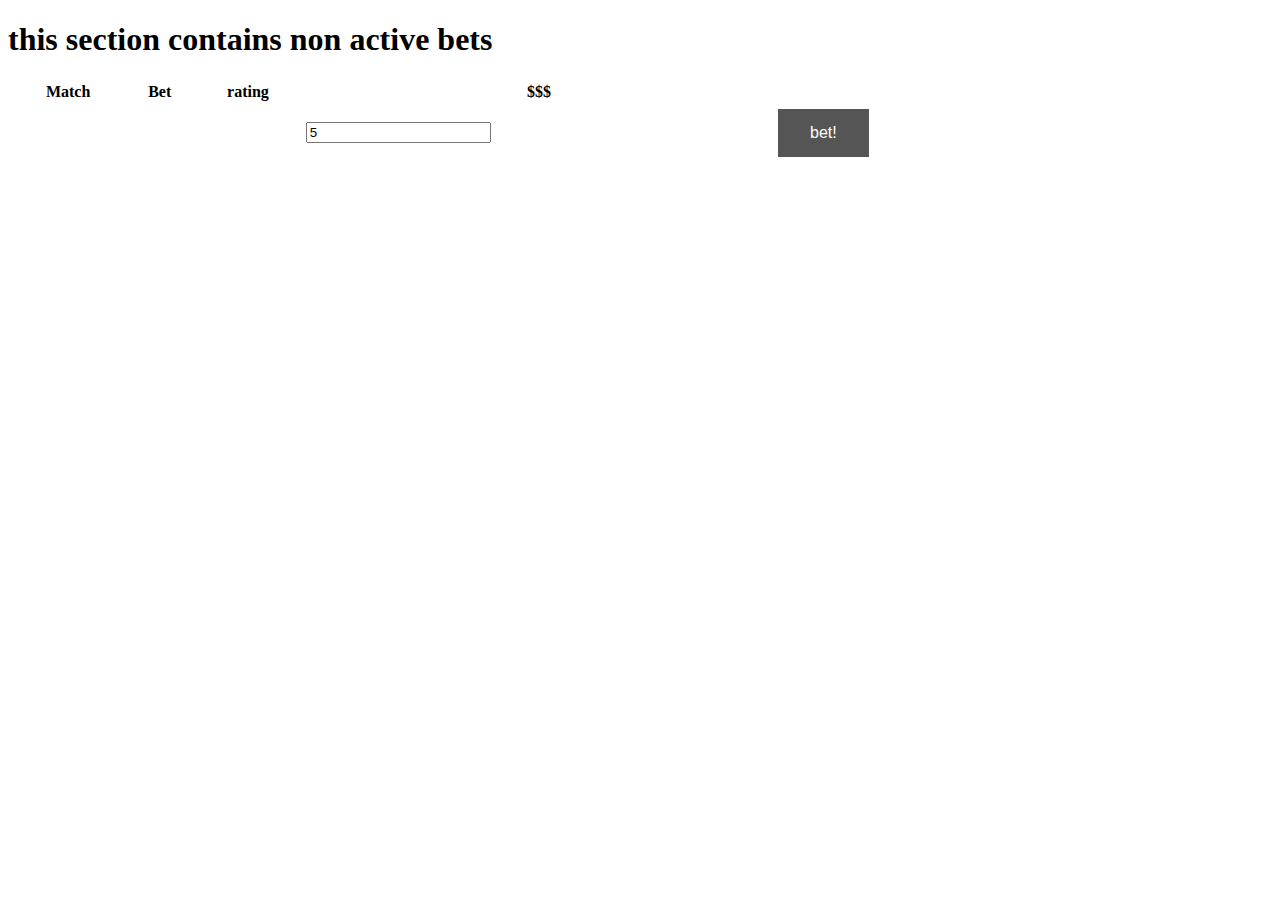
<file: final_project/src/main/resources/templates/user/basket.html>
<!DOCTYPE html>
<html xmlns:th="http://www.thymeleaf.org"
	xmlns:layout="http://www.ultraq.net.nz/web/thymeleaf/layout"
	layout:decorator="user/text">
<head>
<meta charset="UTF-8">
<title>Insert title here</title>
<style>
.button {
    background-color: #4CAF50; /* Green */
    border: none;
    color: white;
    padding: 15px 32px;
    text-align: center;
    text-decoration: none;
    display: inline-block;
    font-size: 16px;
    margin: 4px 2px;
    cursor: pointer;
}

.button2 {background-color: #008CBA;} /* Blue */
.button3 {background-color: #f44336;} /* Red */ 
.button4 {background-color: #e7e7e7; color: black;} /* Gray */ 
.button5 {background-color: #555555;} /* Black */
</style>
</head>
<body>

	<section layout:fragment="content">
		<h1>this section contains non active bets</h1>
		<a th:if="${message != null}" th:text="${message}"></a>
		<table style="width:80%">

			<thead>
				<tr>
					<th>Match</th>
					<th>Bet</th>
					<th>rating</th>
					<th>$$$</th>
					<th></th>
				</tr>
			</thead>
			<tbody>

				<tr th:each="bask: ${basket}">
					<td th:text="${bask.bet.match.teamHome.name} + ' x ' + ${bask.bet.match.teamAway.name}"></td>
					<td th:text="${bask.bet.betSubCategory.description}"></td>
					<td th:text="${bask.bet.rate}"></td>
					<td>
						<form id="myform" th:action="@{/bets/bet}" method="post">
							<input type="number" name="cash" value="5" placeholder="$$" />
							<input type="hidden" name="betId" th:value="${bask.id}" />
						</form>
					</td>
					<td>
						<button style="color:white"  class="button button5" form="myform" type="submit" >bet!</button>
					</td>
				</tr>
			</tbody>

		</table>
	</section>
</body>
</html>
</file>
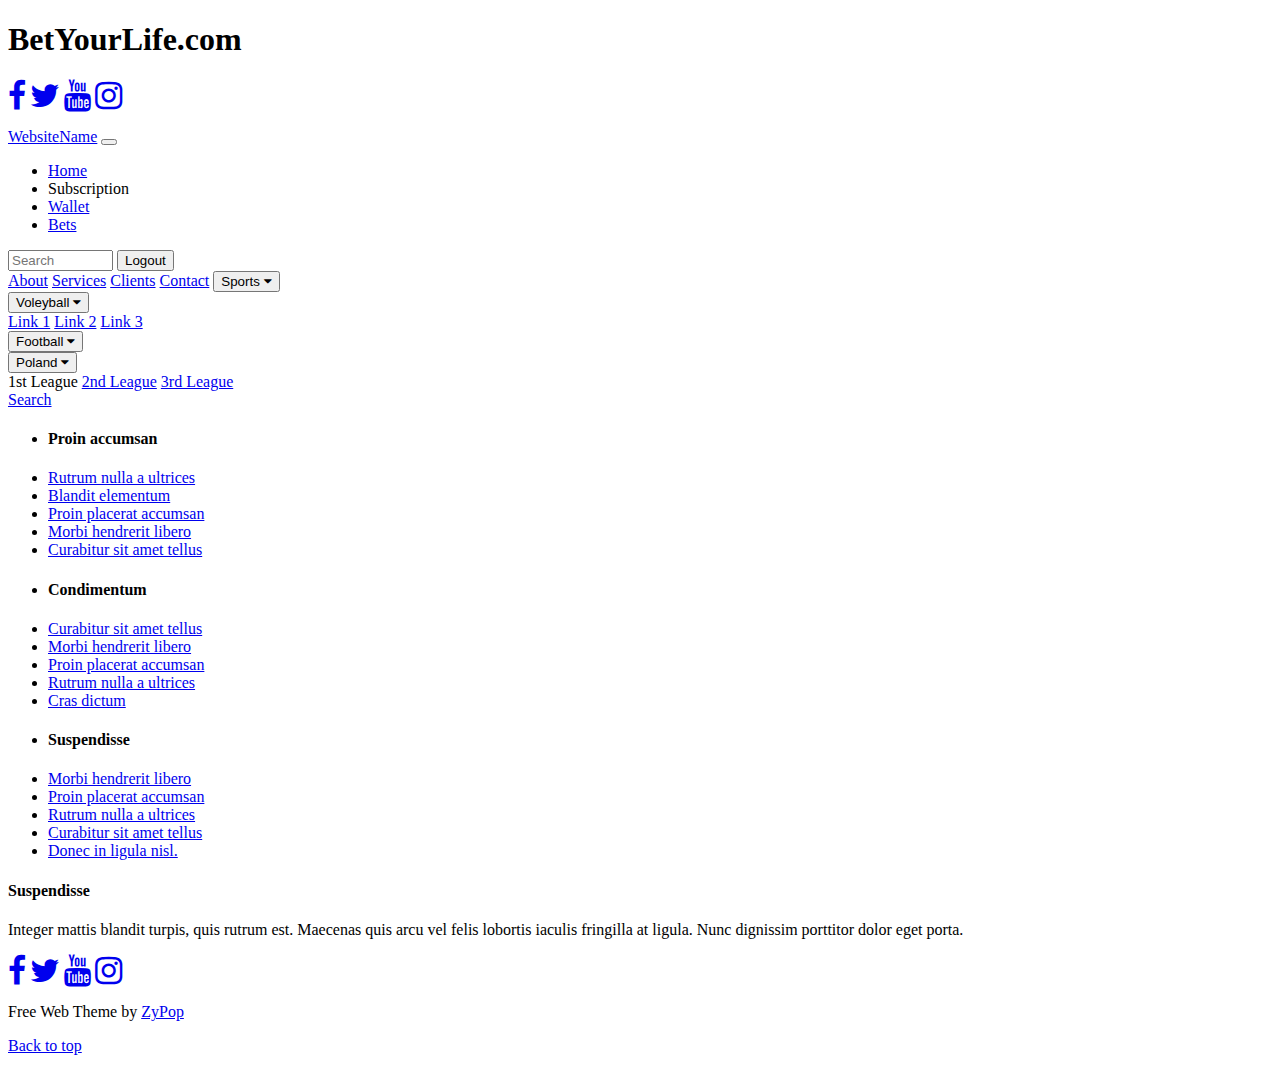
<file: final_project/src/main/resources/templates/user/text.html>
<!doctype html>
<html xmlns="http://www.w3.org/1999/xhtml"
	xmlns:th="http://www.thymeleaf.org"
	xmlns:layout="http://www.ultraq.net.nz/web/thymeleaf/layout">
<head>


<meta charset="utf-8">
<meta name="viewport"
	content="width=device-width, initial-scale=1, shrink-to-fit=no">

<!-- Main CSS -->
<link rel="stylesheet" th:href="@{/mainLayout/css/style.css}">
<link rel="stylesheet" th:href="@{/userMainLayout/css/style.css}">

<!-- Font Awesome -->
<link
	href="https://maxcdn.bootstrapcdn.com/font-awesome/4.7.0/css/font-awesome.min.css"
	rel="stylesheet">
<link rel="stylesheet"
	href="https://cdnjs.cloudflare.com/ajax/libs/font-awesome/4.7.0/css/font-awesome.min.css">
<script src="https://ajax.googleapis.com/ajax/libs/jquery/3.3.1/jquery.min.js"></script>	
</head>

<body>
	<div style="float: right">
		
			<section layout:fragment="basket"></section>
		
	</div>
	<div class="container body-wrap">

		<!-- Header -->
		<div class="header-wrap d-none d-md-block">
			<div class="container">
				<div class="row">

					<!-- Left header box -->
					<header class="col-6 text-left">
						<h1>
							<span>BetYourLife</span>.com
						</h1>
					</header>

					<!-- Right header box -->
					<div class="col-6 text-right">
						<p class="header-social-icons social-icons">
							<a href="#"><i class="fa fa-facebook fa-2x"></i></a> <a href="#"><i
								class="fa fa-twitter fa-2x"></i></a> <a href="#"><i
								class="fa fa-youtube fa-2x"></i></a> <a href="#"><i
								class="fa fa-instagram fa-2x"></i></a>
						</p>
					</div>
				</div>
			</div>
		</div>


		<!-- Main navigation -->
		<nav class="navbar navbar-expand-md navbar-dark bg-primary no-slider">
			<div class="container">

				<!-- Company name shown on mobile -->
				<a class="navbar-brand d-md-none d-lg-none d-xl-none" href="#"><span>Website</span>Name</a>

				<!-- Mobile menu toggle -->
				<button class="navbar-toggler" type="button" data-toggle="collapse"
					data-target="#mainNavbar" aria-controls="mainNavbar"
					aria-expanded="false" aria-label="Toggle navigation">
					<span class="navbar-toggler-icon"></span>
				</button>

				<!-- Main navigation items -->
				<div class="collapse navbar-collapse" id="mainNavbar">
					<ul class="navbar-nav mr-auto">
						<li class="nav-item"><a class="nav-link" href="index.html">Home
								<span class="sr-only">(current)</span>
						</a></li>

						<!-- <li class="nav-item dropdown active"><a
							class="nav-link dropdown-toggle" data-toggle="dropdown" href="#"
							role="button" aria-haspopup="true" aria-expanded="false">Examples
								&amp; Pages</a>
							<div class="dropdown-menu navbar-dark bg-primary">
								<a class="dropdown-item" href="examples.html">Style Examples</a>
								<a class="dropdown-item" href="three-column.html">Three
									Column</a> <a class="dropdown-item" href="one-column.html">One
									column / no sidebar</a> <a class="dropdown-item active"
									href="text.html">Text / left sidebar</a>
							</div></li> -->


						<li class="nav-item"><a class="nav-link" th:href="@{/user/subcription}">Subscription</a>
						</li>

						<li class="nav-item"><a class="nav-link" href="/user/wallet" th:href="@{/user/wallet}">Wallet</a>
						</li>

						<li class="nav-item"><a class="nav-link" href="#">Bets</a>
						</li>
					</ul>

					<form class="form-inline header-search-form my-2 my-lg-0" th:action="@{/logout}" th:method="POST">
						<input class="form-control mr-sm-2" type="text" size="10"
							placeholder="Search" aria-label="Search">
						<button class="btn btn-primary my-2 my-sm-0" type="submit">Logout</button>
					</form>
				</div>
			</div>
		</nav>


		<!-- Main content area -->
		<div class="container" style="padding: 0">
			<div class="row">
				<!-- Sidebar -->
				<aside class="col-md-2">
					<div class="sidenav">
						<div class="sidebar-box">
							<a href="#about">About</a> <a href="#services">Services</a> <a
								href="#clients">Clients</a> <a href="#contact">Contact</a>
							<button class="dropdown-btn">
								Sports <i class="fa fa-caret-down"></i>
							</button>
							<div class="dropdown-container">
								<!-- <a href="#">Link 1</a> <a href="#">Link 2</a> <a href="#">Link
									3</a> -->
								<button class="dropdown-btn">
									Voleyball <i class="fa fa-caret-down"></i>
								</button>
								<div class="dropdown-container">
									<a href="#">Link 1</a> <a href="#">Link 2</a> <a href="#">Link
										3</a>
								</div>
								<button class="dropdown-btn">
									Football <i class="fa fa-caret-down"></i>
								</button>
								<div class="dropdown-container">
									<button class="dropdown-btn">
										Poland <i class="fa fa-caret-down"></i>
									</button>
									<div class="dropdown-container">
										<a th:href="@{/bets/football/1/1/1}">1st League</a> 
										<a href="#">2nd League</a> 
										<a href="#">3rd League</a>
									</div>
								</div>
							</div>



							<a href="#contact">Search</a>
						</div>
					</div>

				</aside>

				<script>
					/* Loop through all dropdown buttons to toggle between hiding and showing its dropdown content - This allows the user to have multiple dropdowns without any conflict */
					var dropdown = document
							.getElementsByClassName("dropdown-btn");
					var i;

					for (i = 0; i < dropdown.length; i++) {
						dropdown[i].addEventListener("click", function() {
							this.classList.toggle("active");
							var dropdownContent = this.nextElementSibling;
							if (dropdownContent.style.display === "block") {
								dropdownContent.style.display = "none";
							} else {
								dropdownContent.style.display = "block";
							}
						});
					}
				</script>



				<!-- Main content -->
				<div class="col-md-10">
					<section layout:fragment="content"></section>
				</div>

			</div>
		</div>


		<!-- Footer -->
		<footer class="footer">
			<div class="footer-lists">
				<div class="container">
					<div class="row">
						<div class="col-sm">
							<ul>
								<li><h4>Proin accumsan</h4></li>
								<li><a href="#">Rutrum nulla a ultrices</a></li>
								<li><a href="#">Blandit elementum</a></li>
								<li><a href="#">Proin placerat accumsan</a></li>
								<li><a href="#">Morbi hendrerit libero </a></li>
								<li><a href="#">Curabitur sit amet tellus</a></li>
							</ul>
						</div>
						<div class="col-sm">
							<ul>
								<li><h4>Condimentum</h4></li>
								<li><a href="#">Curabitur sit amet tellus</a></li>
								<li><a href="#">Morbi hendrerit libero </a></li>
								<li><a href="#">Proin placerat accumsan</a></li>
								<li><a href="#">Rutrum nulla a ultrices</a></li>
								<li><a href="#">Cras dictum</a></li>
							</ul>
						</div>
						<div class="col-sm">
							<ul>
								<li><h4>Suspendisse</h4></li>
								<li><a href="#">Morbi hendrerit libero </a></li>
								<li><a href="#">Proin placerat accumsan</a></li>
								<li><a href="#">Rutrum nulla a ultrices</a></li>
								<li><a href="#">Curabitur sit amet tellus</a></li>
								<li><a href="#">Donec in ligula nisl.</a></li>
							</ul>
						</div>
						<div class="col-sm">
							<h4>Suspendisse</h4>
							<p>Integer mattis blandit turpis, quis rutrum est. Maecenas
								quis arcu vel felis lobortis iaculis fringilla at ligula. Nunc
								dignissim porttitor dolor eget porta.</p>

							<p class="social-icons">
								<a href="#"><i class="fa fa-facebook fa-2x"></i></a> <a href="#"><i
									class="fa fa-twitter fa-2x"></i></a> <a href="#"><i
									class="fa fa-youtube fa-2x"></i></a> <a href="#"><i
									class="fa fa-instagram fa-2x"></i></a>
							</p>
						</div>
					</div>
				</div>
			</div>


			<div class="footer-bottom">
				<p class="text-center">
					Free Web Theme by <a href="https://zypopwebtemplates.com/">ZyPop</a>
				</p>
				<p class="text-center">
					<a href="#">Back to top</a>
				</p>
			</div>

		</footer>

	</div>

	<!-- Bootcamp JavaScript -->
	<!-- jQuery first, then Popper.js, then Bootstrap JS -->
	<script src="https://code.jquery.com/jquery-3.2.1.slim.min.js"
		integrity="sha384-KJ3o2DKtIkvYIK3UENzmM7KCkRr/rE9/Qpg6aAZGJwFDMVNA/GpGFF93hXpG5KkN"
		crossorigin="anonymous"></script>
	<script
		src="https://cdnjs.cloudflare.com/ajax/libs/popper.js/1.12.3/umd/popper.min.js"
		integrity="sha384-vFJXuSJphROIrBnz7yo7oB41mKfc8JzQZiCq4NCceLEaO4IHwicKwpJf9c9IpFgh"
		crossorigin="anonymous"></script>
	<script
		src="https://maxcdn.bootstrapcdn.com/bootstrap/4.0.0-beta.2/js/bootstrap.min.js"
		integrity="sha384-alpBpkh1PFOepccYVYDB4do5UnbKysX5WZXm3XxPqe5iKTfUKjNkCk9SaVuEZflJ"
		crossorigin="anonymous"></script>

</body>
</html>
</file>
